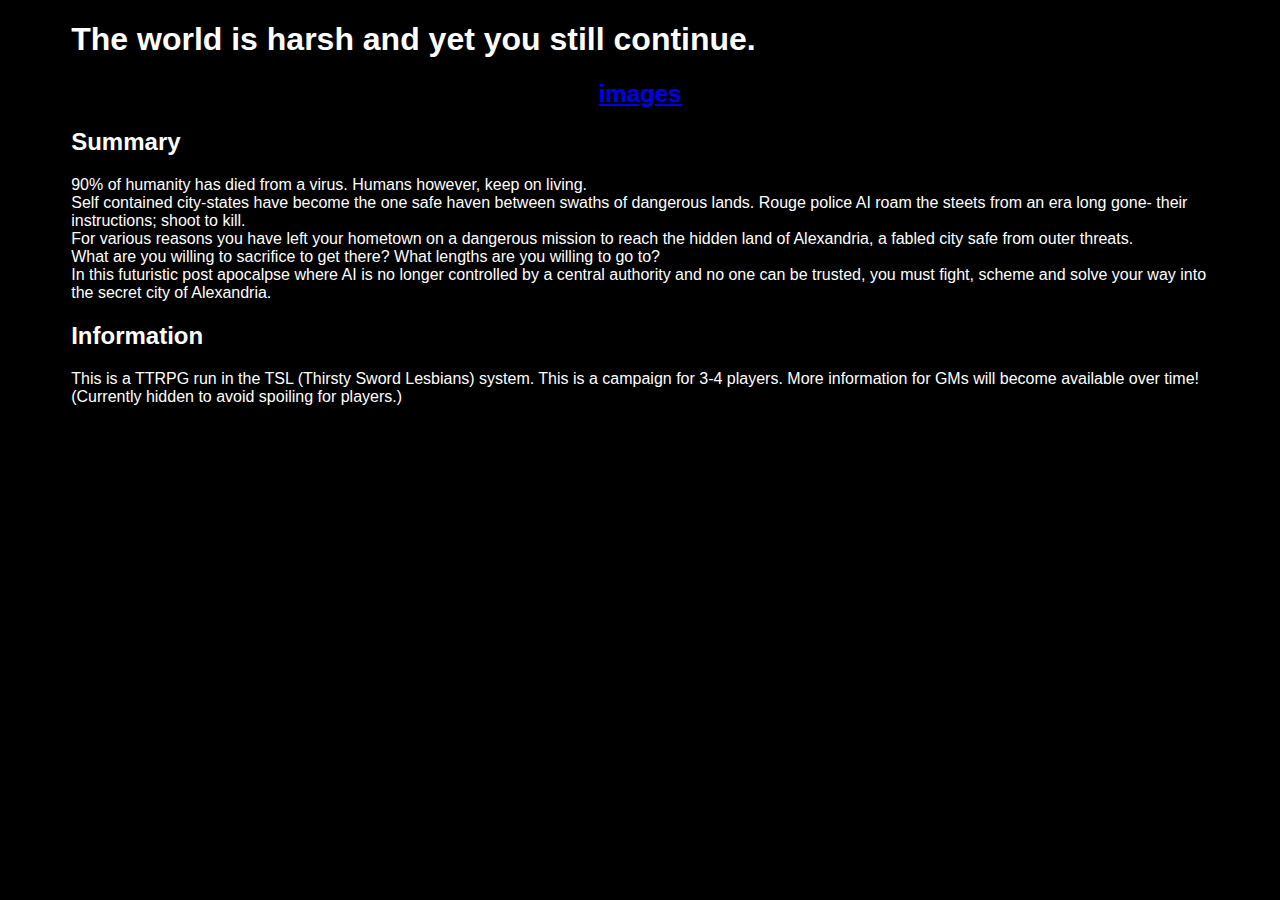
<file: text.html>
<!DOCTYPE html>

<html>

<head>
    <meta charset="UTF-8">
    <meta name="viewport" content="width=device-width, initial-scale=1.0">
    <title>finding alexandria</title>
    <link rel="icon" href="https://media.discordapp.net/attachments/885396181788786729/1151969800046784552/image.jpg">
    <link href="style.css" rel="stylesheet" type="text/css" media="all">
</head>
<body>
   <div class="contentbox">
    <h1>The world is harsh and yet you still continue.</h1>
    <h2 style="text-align:center;"><a href="/aes-cities/index.html">images</a></h2>
    <h2>Summary</h2>
    90% of humanity has died from a virus. Humans however, keep on living. <br>
    Self contained city-states have become the one safe haven between swaths of dangerous lands. Rouge police AI roam the steets from an era long gone- their instructions; shoot to kill. <br>
    For various reasons you have left your hometown on a dangerous mission to reach the hidden land of Alexandria, a fabled city safe from outer threats. <br>
    What are you willing to sacrifice to get there? What lengths are you willing to go to?<br>
    In this futuristic post apocalpse where AI is no longer controlled by a central authority and no one can be trusted, you must fight, scheme and solve your way into the secret city of Alexandria.
    <h2>Information</h2>
    This is a TTRPG run in the TSL (Thirsty Sword Lesbians) system. This is a campaign for 3-4 players. More information for GMs will become available over time! (Currently hidden to avoid spoiling for players.)
   </div>
</body>
</html>
</file>
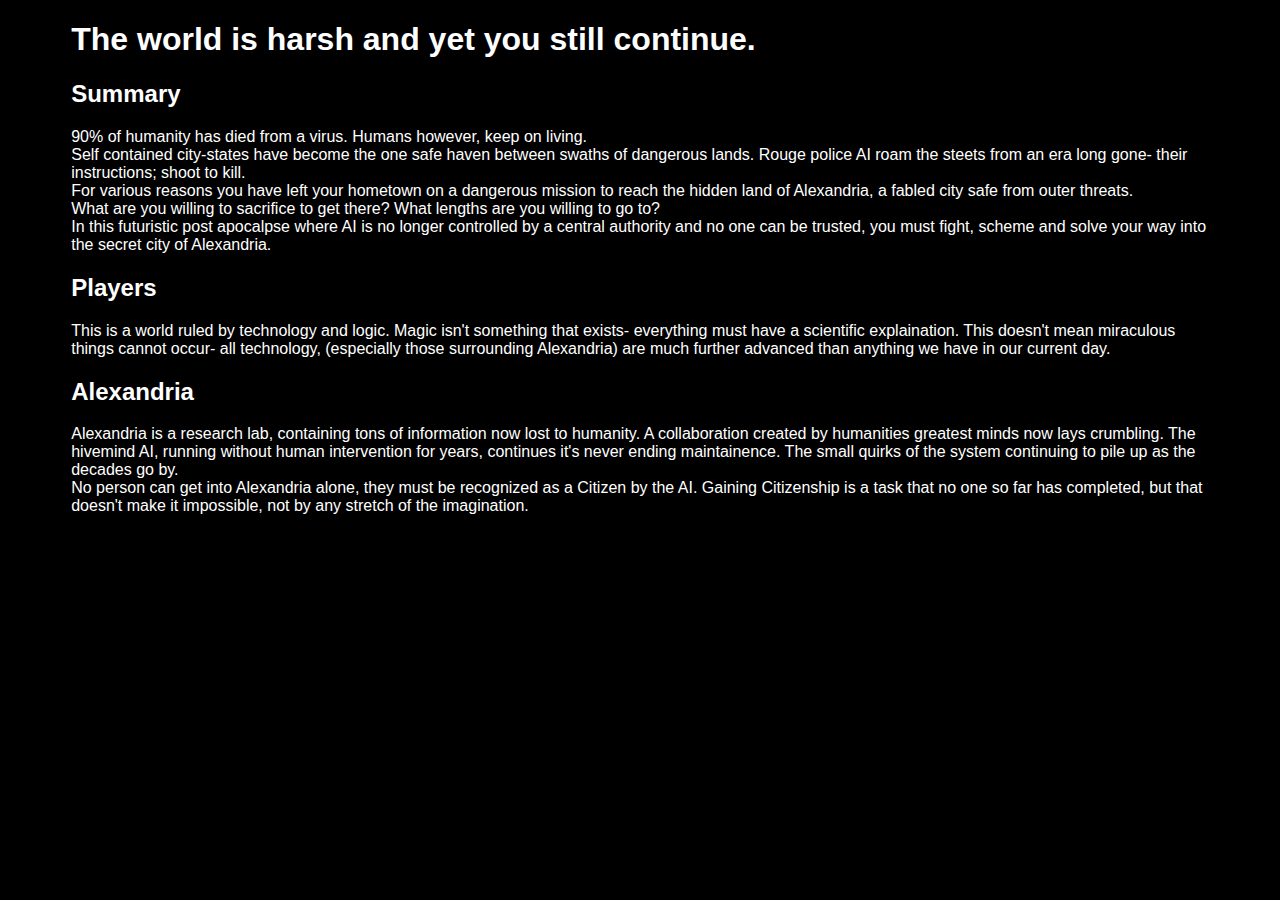
<file: worldofhurt.html>
<!DOCTYPE html>

<html>

<head>
    <meta charset="UTF-8">
    <meta name="viewport" content="width=device-width, initial-scale=1.0">
    <title>finding alexandria</title>
    <link rel="icon" href="https://media.discordapp.net/attachments/885396181788786729/1151969800046784552/image.jpg">
    <link href="style.css" rel="stylesheet" type="text/css" media="all">
</head>
<body>
   <div class="contentbox">
    <h1>The world is harsh and yet you still continue.</h1>
    <h2>Summary</h2>
    90% of humanity has died from a virus. Humans however, keep on living. <br>
    Self contained city-states have become the one safe haven between swaths of dangerous lands. Rouge police AI roam the steets from an era long gone- their instructions; shoot to kill. <br>
    For various reasons you have left your hometown on a dangerous mission to reach the hidden land of Alexandria, a fabled city safe from outer threats. <br>
    What are you willing to sacrifice to get there? What lengths are you willing to go to?<br>
    In this futuristic post apocalpse where AI is no longer controlled by a central authority and no one can be trusted, you must fight, scheme and solve your way into the secret city of Alexandria.
    <h2>Players</h2>
    This is a world ruled by technology and logic. Magic isn't something that exists- everything must have a scientific explaination. This doesn't mean miraculous things cannot occur- all technology, (especially those surrounding Alexandria) are much further advanced than anything we have in our current day.
    <h2>Alexandria</h2>
    Alexandria is a research lab, containing tons of information now lost to humanity. A collaboration created by humanities greatest minds now lays crumbling. The hivemind AI, running without human intervention for years, continues it's never ending maintainence. The small quirks of the system continuing to pile up as the decades go by. <br>
    No person can get into Alexandria alone, they must be recognized as a Citizen by the AI. Gaining Citizenship is a task that no one so far has completed, but that doesn't make it impossible, not by any stretch of the imagination.
   </div>
</body>
</html>
</file>
<file: style.css>
body {
    font-family:sans-serif;
    background-color:black;
    color:white;
}
.image {
    max-height:40vh;
    max-width:100%;
    flex-basis: content;
    border-radius:3px;
    -webkit-border-radius:3px;
    -moz-border-radius:3px;
    -ms-border-radius:3px;
    -o-border-radius:3px;
}
.image:active{
    max-width:90%;
    max-height:80vh;
    position:fixed;
    margin:auto;
    box-shadow: 2px 2px 200px 40px #000000;
}
.imageboard {
    width:90%;
    margin:auto;
    display:flex;
    flex-wrap:wrap;
    justify-content:center;
    align-items:stretch;
    gap:5px;
}
.contentbox{
    width:90%;
    margin:auto;
}
</file>
